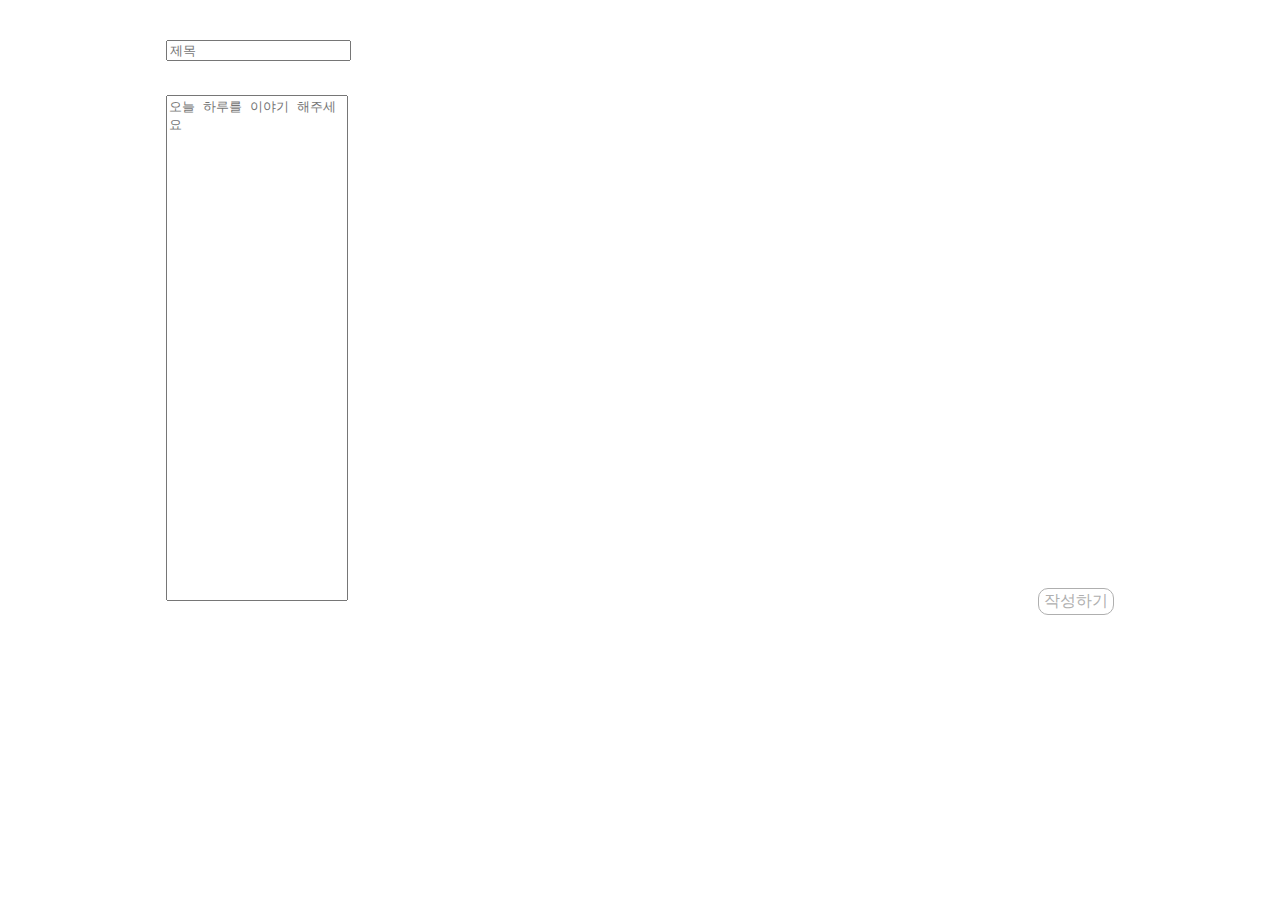
<file: templates/create.html>
<!DOCTYPE html>
<html lang="en" xmlns="http://www.w3.org/1999/html">

<head>
  <meta charset="UTF-8">
  <meta http-equiv="X-UA-Compatible" content="IE=edge">
  <meta name="viewport" content="width=device-width, initial-scale=1.0">
  <link href="https://cdn.jsdelivr.net/npm/bootstrap@5.0.2/dist/css/bootstrap.min.css" rel="stylesheet" integrity="sha384-EVSTQN3/azprG1Anm3QDgpJLIm9Nao0Yz1ztcQTwFspd3yD65VohhpuuCOmLASjC" crossorigin="anonymous">
  <script src="https://ajax.googleapis.com/ajax/libs/jquery/3.5.1/jquery.min.js"></script>
  <script src="https://cdn.jsdelivr.net/npm/bootstrap@5.0.2/dist/js/bootstrap.bundle.min.js" integrity="sha384-MrcW6ZMFYlzcLA8Nl+NtUVF0sA7MsXsP1UyJoMp4YLEuNSfAP+JcXn/tWtIaxVXM" crossorigin="anonymous"></script>
  <link rel="stylesheet" type="text/css" href="../static/css/tocreate.css">
  <title>일기 작성하기</title>

</head>
<script>
  // 일기 작성 nickname 받아와서 저장하기 부터 
  function post(nickname) {
    let title = $('#name').val()
    let comment = $('#comment').val()
    let nick = nickname

    $.ajax({
      type: "POST",
      url: "/create",
      data: {
        title: title,
        comment: comment,
        nick: nick
      },
      success: function(response) {
        if (response['msgnot']) {
          alert(response['msgnot'])
        } else {
          alert(response["msg"])
          window.open('', '_self').close();
          opener.parent.location.reload();
        }
      }
    });
  }
</script>

<body>

  <div class="main">
    <div class="box">
      <div>
        <input type="text" placeholder="제목" class="name form-control" id="name">
      </div>
      <div class="commentBox">
        <textarea class="commentBox form-control" placeholder="오늘 하루를 이야기 해주세요" id="comment"></textarea>
      </div>
      <a onclick="post('{{isLogin}}')">작성하기</a>
    </div>
  </div>



</body>

</html>
</file>
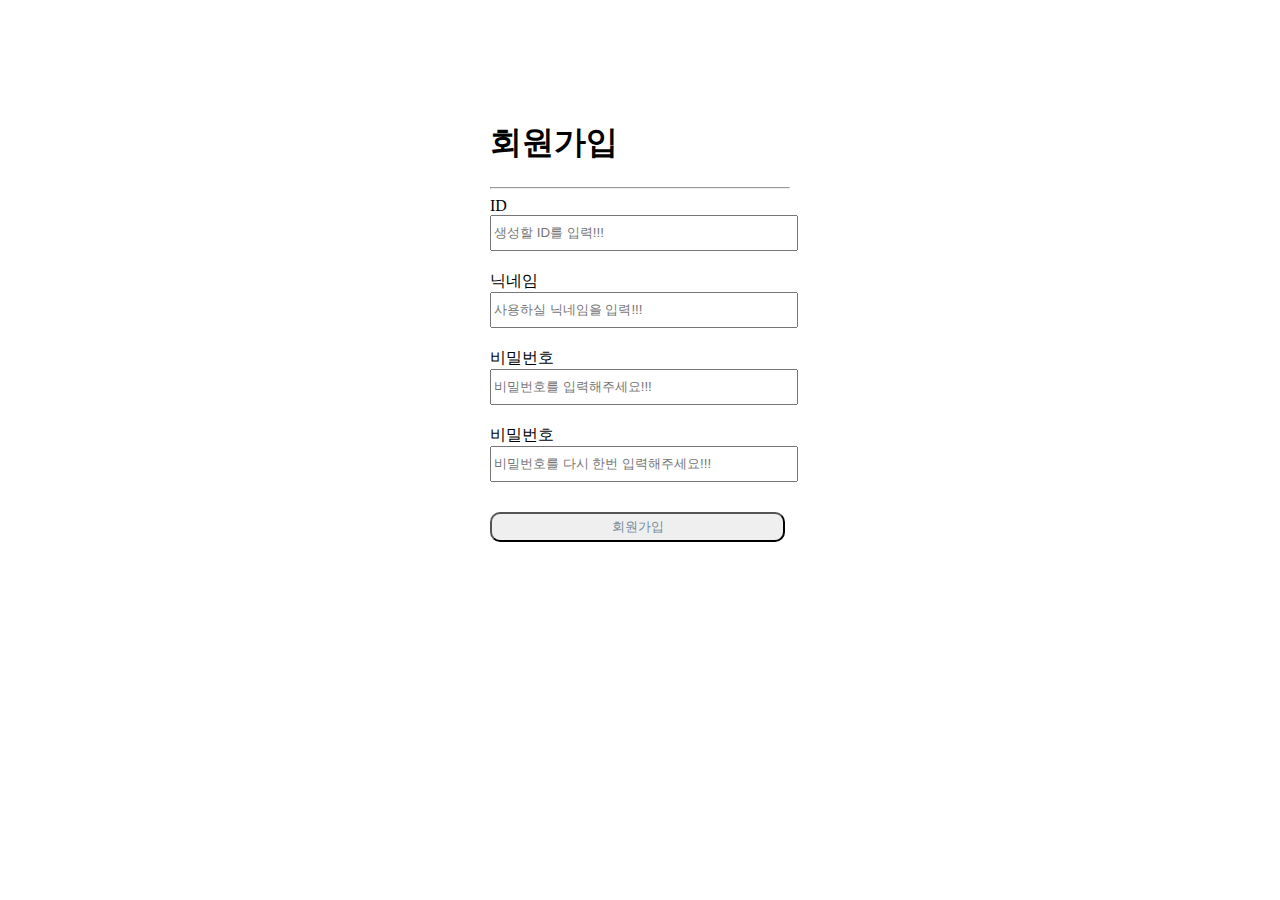
<file: templates/register.html>
<!doctype html>
<html lang="en">

<head>
    <meta charset="utf-8">
    <meta name="viewport" content="width=device-width, initial-scale=1, shrink-to-fit=no">


    <script src="https://ajax.googleapis.com/ajax/libs/jquery/3.5.1/jquery.min.js"></script>
    <script src="https://cdn.jsdelivr.net/npm/bootstrap@5.0.2/dist/js/bootstrap.bundle.min.js"
            integrity="sha384-MrcW6ZMFYlzcLA8Nl+NtUVF0sA7MsXsP1UyJoMp4YLEuNSfAP+JcXn/tWtIaxVXM"
            crossorigin="anonymous"></script>

    <title>회원가입</title>
    <link href="https://fonts.googleapis.com/css2?family=Jua&display=swap" rel="stylesheet">
    <style>
        .wrap {
            display: flex;
            flex-direction: column;
            align-items: center;
            justify-content: center;
            margin-top: 100px;
        }



        .btnbox {
            flex-direction: row;
            display: flex;
            width: 100%;
            margin-top: 10px;
            padding-right: 10px;

        }

        .btnbox > button {
            width: 100%;
            margin-right: 5px;
            height: 30px;
            border-radius: 10px;
            color: lightslategrey;

        }

        input {
            width: 100%;
            height: 30px;
            margin-bottom: 20px;
        }

        button:hover {
            border-radius: 20px;
            color: red;
        }

    </style>
    <script>
        function signup() {
            $.ajax({
                type: "POST",
                url: "/api/register",
                data: {
                    id_give: $('#input-id').val(),
                    pw_give: $('#input-password').val(),
                    nickname_give: $('#input-nickname').val()
                },
                success: function (response) {
                    if (response['result'] == 'success') {
                        alert('회원가입이 완료되었습니다.')
                        window.location.href = '/login'
                    } else {
                        alert(response['msg'])
                    }
                }
            })
        }
    </script>
</head>

<body>
<div class="wrap">
    <div class="title" style="width: 300px">
        <h1 class="display-4">회원가입</h1>
        <hr class="my-4">
        <div class="posting-box" id="post-box">
            <div class="form-group">
                <label>ID</label>
                <input type="email" class="form-control" aria-describedby="emailHelp"
                       id="input-id" placeholder="생성할 ID를 입력!!!">
            </div>
            <div class="form-group">
                <label>닉네임</label>
                <input type="email" class="form-control" aria-describedby="emailHelp"
                       id="input-nickname" placeholder="사용하실 닉네임을 입력!!!">
            </div>
            <div class="form-group">
                <label>비밀번호</label>
                <input type="email" class="form-control" aria-describedby="emailHelp"
                       id="input-password" placeholder="비밀번호를 입력해주세요!!!">
            </div>

<!--    비밀번호 재확인        -->
            <div class="form-group">
                <label>비밀번호</label>
                <input type="email" class="form-control" aria-describedby="emailHelp"
                       id="input-password-check" placeholder="비밀번호를 다시 한번 입력해주세요!!!">
            </div>
            <div class="btnbox">
                <button type="submit" onclick="signup()">회원가입</button>
            </div>
        </div>
    </div>
</div>
</body>

</html>
</file>
<file: static/css/tocreate.css>
.box {
  width: 75%;
  height: 670px;
  margin-top: 40px;
  margin-right: auto;
  margin-left: auto;
  align-items: center;
}

a {
  float: right;
  margin-left: auto;
  color: #afafaf;
  text-decoration: none;
  border: 1px solid #afafaf;
  border-radius: 10px;
  padding: 2px 5px;
  background-color: white;
}
a:hover {
  cursor: pointer;
  border: 1.5px solid #6c6c6c;
  color: #6c6c6c;
}
.commentBox {
  height: 500px;
  margin: 17px auto 10px auto;
}
textarea {
  resize: none;
}
</file>
